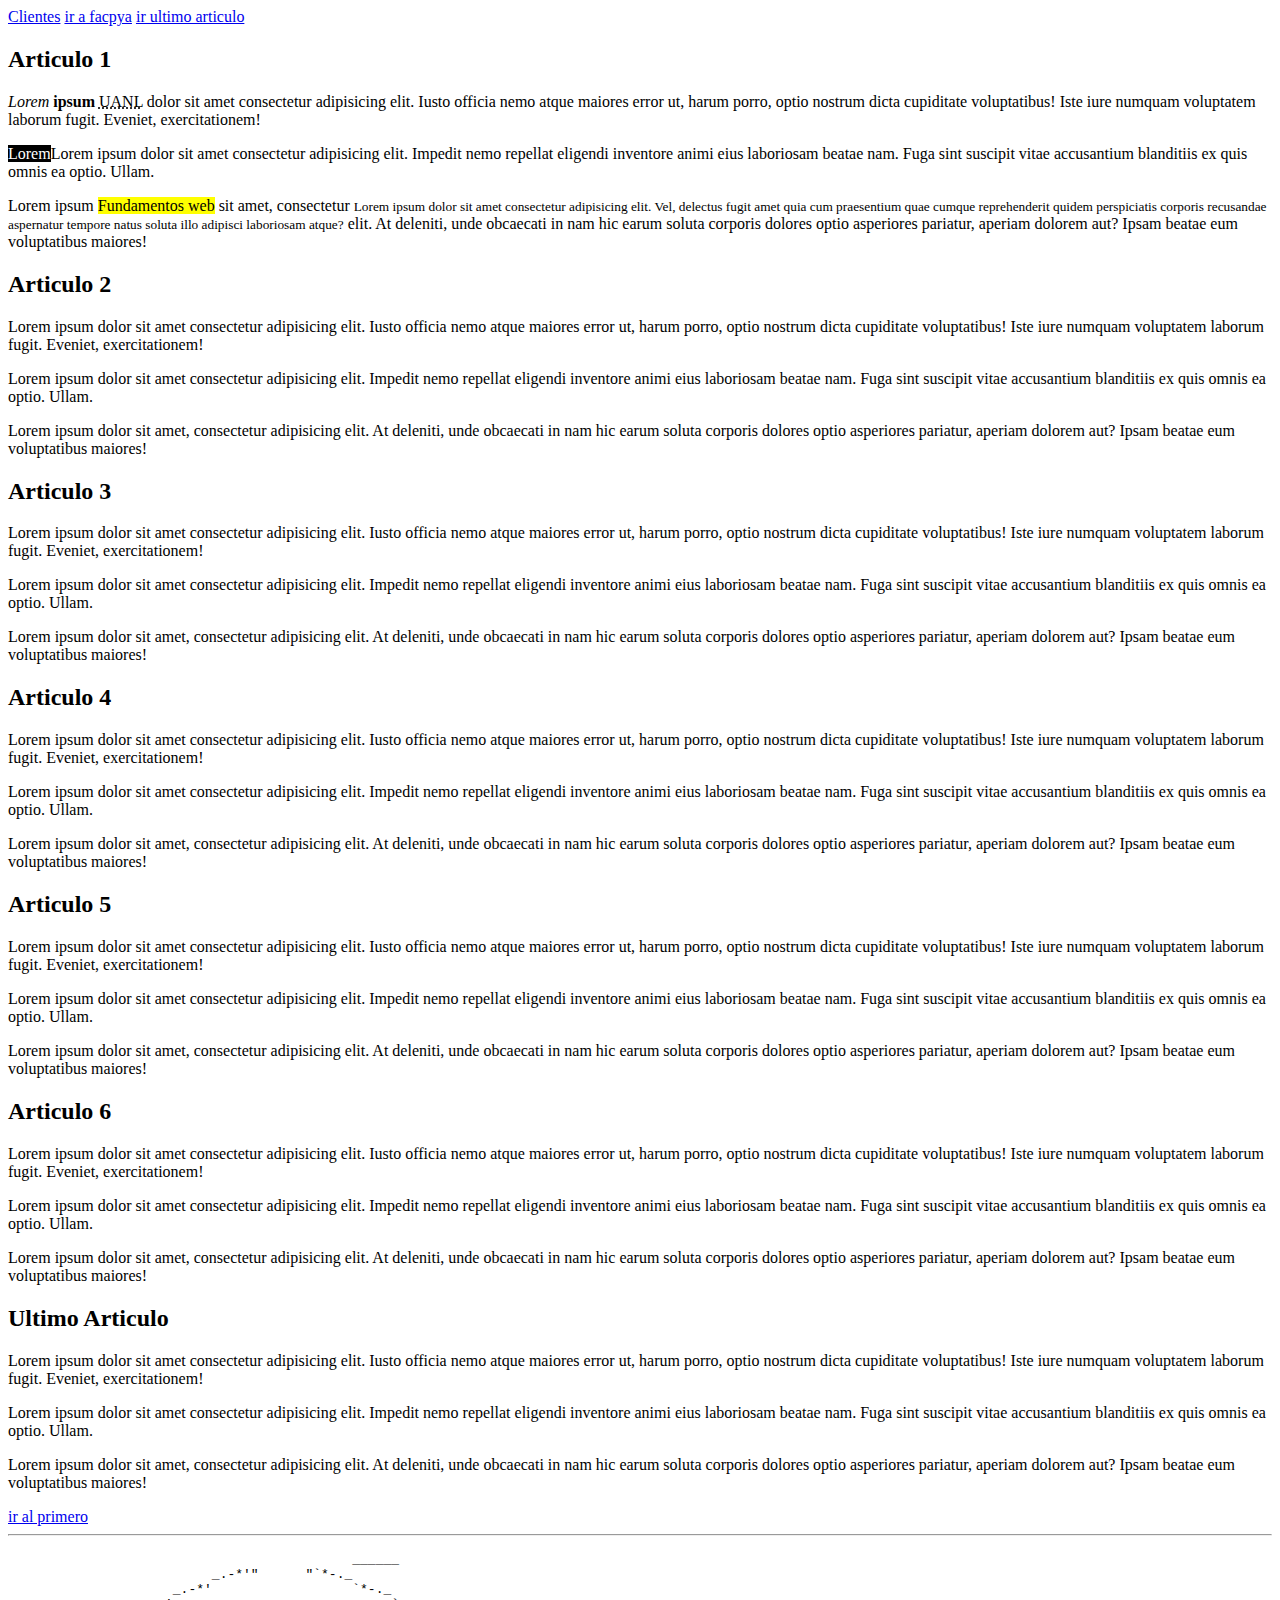
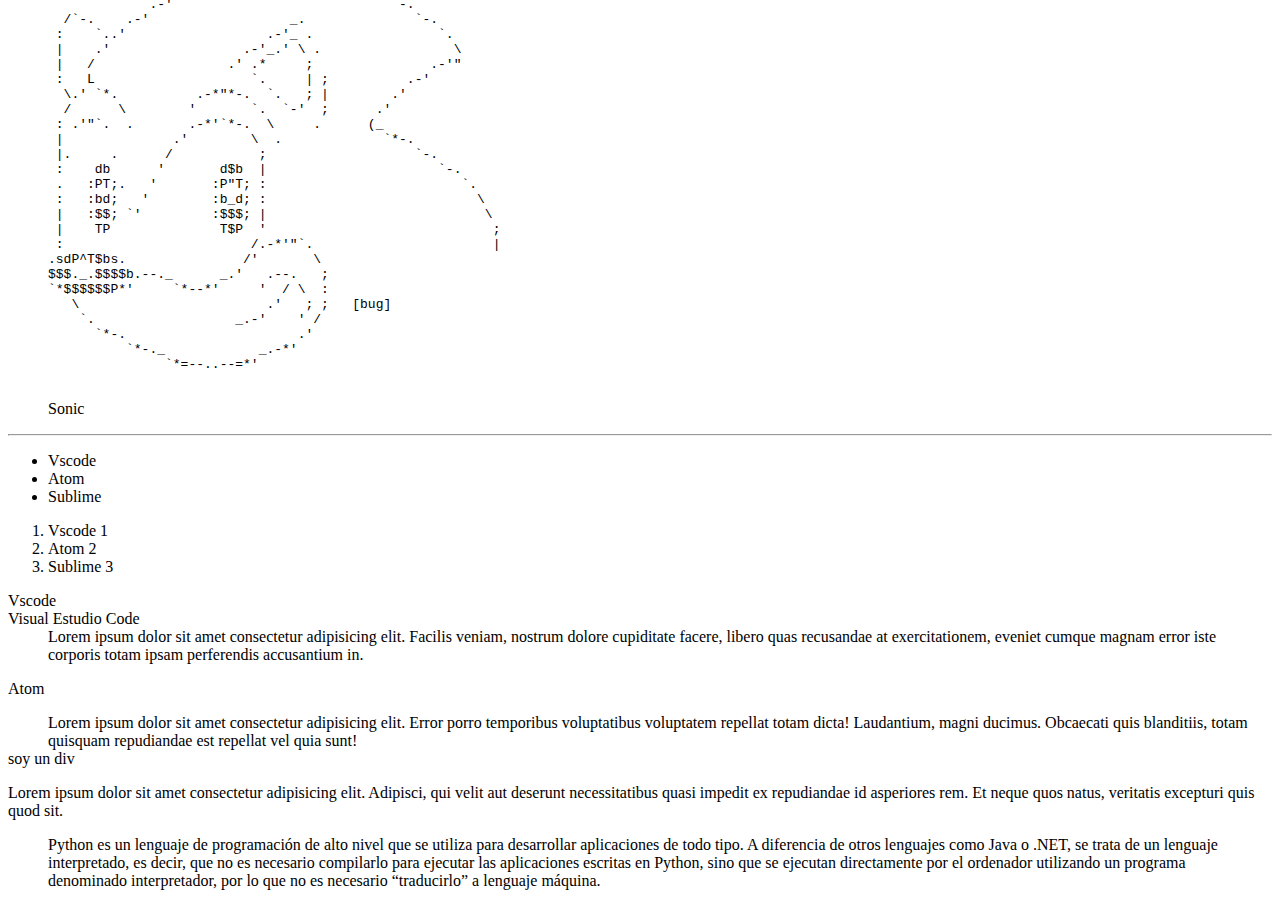
<file: index.html>
<!DOCTYPE html>
<html lang="en">

<head>
    <meta charset="UTF-8">
    <meta name="viewport" content="width=, initial-scale=1.0">
    <meta http-equiv="X-UA-Compatible" content="ie=edge">
    <title>Document</title>
    <link rel="stylesheet" href="style.css">
</head>

<body>
    <a href="clientes.html">Clientes</a>

    <a href="http://facpya.uanl.mx/">ir a facpya</a>

    <a href="#ultimo">ir ultimo articulo</a>

    <article id=#top>
        <h2>Articulo 1</h2>
        <p> <i>Lorem</i> <b>ipsum</b> <abbr title = "Univerdidad Autonoma de Nuevo Leon" >UANL</abbr>  dolor sit amet consectetur adipisicing elit. Iusto officia nemo atque maiores error ut, harum porro, optio nostrum dicta cupiditate voluptatibus! Iste iure numquam voluptatem laborum fugit. Eveniet, exercitationem!</p>
        <p><span>Lorem</span>Lorem ipsum dolor sit amet consectetur adipisicing elit. Impedit nemo repellat eligendi inventore animi eius laboriosam beatae nam. Fuga sint suscipit vitae accusantium blanditiis ex quis omnis ea optio. Ullam.</p>
        <p>Lorem ipsum <mark >Fundamentos web</mark> sit amet, consectetur  <small >Lorem ipsum dolor sit amet consectetur adipisicing elit. Vel, delectus fugit amet quia cum praesentium quae cumque reprehenderit quidem perspiciatis corporis recusandae aspernatur tempore natus soluta illo adipisci laboriosam atque?</small> elit. At deleniti, unde obcaecati in nam hic earum soluta corporis dolores optio asperiores pariatur, aperiam dolorem aut? Ipsam beatae eum voluptatibus maiores!    </p>
    </article>

        
    </article>
        <h2>Articulo 2</h2>
        <p>Lorem ipsum dolor sit amet consectetur adipisicing elit. Iusto officia nemo atque maiores error ut, harum porro, optio nostrum dicta cupiditate voluptatibus! Iste iure numquam voluptatem laborum fugit. Eveniet, exercitationem!</p>
        <p>Lorem ipsum dolor sit amet consectetur adipisicing elit. Impedit nemo repellat eligendi inventore animi eius laboriosam beatae nam. Fuga sint suscipit vitae accusantium blanditiis ex quis omnis ea optio. Ullam.</p>
        <p>Lorem ipsum dolor sit amet, consectetur adipisicing elit. At deleniti, unde obcaecati in nam hic earum soluta corporis dolores optio asperiores pariatur, aperiam dolorem aut? Ipsam beatae eum voluptatibus maiores!    </p>
    </article>

    </article>
        <h2>Articulo 3</h2>
        <p>Lorem ipsum dolor sit amet consectetur adipisicing elit. Iusto officia nemo atque maiores error ut, harum porro, optio nostrum dicta cupiditate voluptatibus! Iste iure numquam voluptatem laborum fugit. Eveniet, exercitationem!</p>
        <p>Lorem ipsum dolor sit amet consectetur adipisicing elit. Impedit nemo repellat eligendi inventore animi eius laboriosam beatae nam. Fuga sint suscipit vitae accusantium blanditiis ex quis omnis ea optio. Ullam.</p>
        <p>Lorem ipsum dolor sit amet, consectetur adipisicing elit. At deleniti, unde obcaecati in nam hic earum soluta corporis dolores optio asperiores pariatur, aperiam dolorem aut? Ipsam beatae eum voluptatibus maiores!    </p>
    </article>

    </article>
        <h2>Articulo 4</h2>
        <p>Lorem ipsum dolor sit amet consectetur adipisicing elit. Iusto officia nemo atque maiores error ut, harum porro, optio nostrum dicta cupiditate voluptatibus! Iste iure numquam voluptatem laborum fugit. Eveniet, exercitationem!</p>
        <p>Lorem ipsum dolor sit amet consectetur adipisicing elit. Impedit nemo repellat eligendi inventore animi eius laboriosam beatae nam. Fuga sint suscipit vitae accusantium blanditiis ex quis omnis ea optio. Ullam.</p>
        <p>Lorem ipsum dolor sit amet, consectetur adipisicing elit. At deleniti, unde obcaecati in nam hic earum soluta corporis dolores optio asperiores pariatur, aperiam dolorem aut? Ipsam beatae eum voluptatibus maiores!    </p>
    </article>

    </article>
        <h2>Articulo 5</h2>
        <p>Lorem ipsum dolor sit amet consectetur adipisicing elit. Iusto officia nemo atque maiores error ut, harum porro, optio nostrum dicta cupiditate voluptatibus! Iste iure numquam voluptatem laborum fugit. Eveniet, exercitationem!</p>
        <p>Lorem ipsum dolor sit amet consectetur adipisicing elit. Impedit nemo repellat eligendi inventore animi eius laboriosam beatae nam. Fuga sint suscipit vitae accusantium blanditiis ex quis omnis ea optio. Ullam.</p>
        <p>Lorem ipsum dolor sit amet, consectetur adipisicing elit. At deleniti, unde obcaecati in nam hic earum soluta corporis dolores optio asperiores pariatur, aperiam dolorem aut? Ipsam beatae eum voluptatibus maiores!    </p>
    </article>

    </article>
        <h2>Articulo 6</h2>
        <p>Lorem ipsum dolor sit amet consectetur adipisicing elit. Iusto officia nemo atque maiores error ut, harum porro, optio nostrum dicta cupiditate voluptatibus! Iste iure numquam voluptatem laborum fugit. Eveniet, exercitationem!</p>
        <p>Lorem ipsum dolor sit amet consectetur adipisicing elit. Impedit nemo repellat eligendi inventore animi eius laboriosam beatae nam. Fuga sint suscipit vitae accusantium blanditiis ex quis omnis ea optio. Ullam.</p>
        <p>Lorem ipsum dolor sit amet, consectetur adipisicing elit. At deleniti, unde obcaecati in nam hic earum soluta corporis dolores optio asperiores pariatur, aperiam dolorem aut? Ipsam beatae eum voluptatibus maiores!    </p>
    </article>

    
    
    </article id=#ultimo>
        <h2>Ultimo Articulo</h2>
        <p>Lorem ipsum dolor sit amet consectetur adipisicing elit. Iusto officia nemo atque maiores error ut, harum porro, optio nostrum dicta cupiditate voluptatibus! Iste iure numquam voluptatem laborum fugit. Eveniet, exercitationem!</p>
        <p>Lorem ipsum dolor sit amet consectetur adipisicing elit. Impedit nemo repellat eligendi inventore animi eius laboriosam beatae nam. Fuga sint suscipit vitae accusantium blanditiis ex quis omnis ea optio. Ullam.</p>
        <p>Lorem ipsum dolor sit amet, consectetur adipisicing elit. At deleniti, unde obcaecati in nam hic earum soluta corporis dolores optio asperiores pariatur, aperiam dolorem aut? Ipsam beatae eum voluptatibus maiores!    </p>

    </article>
    <a href="#top">ir al primero</a>

    <hr>

    <figure>

        <pre>
                                       ______                         
                     _.-*'"      "`*-._                   
                _.-*'                  `*-._              
             .-'                            `-.           
  /`-.    .-'                  _.              `-.        
 :    `..'                  .-'_ .                `.      
 |    .'                 .-'_.' \ .                 \     
 |   /                 .' .*     ;               .-'"     
 :   L                    `.     | ;          .-'         
  \.' `*.          .-*"*-.  `.   ; |        .'            
  /      \        '       `.  `-'  ;      .'              
 : .'"`.  .       .-*'`*-.  \     .      (_               
 |              .'        \  .             `*-.           
 |.     .      /           ;                   `-.        
 :    db      '       d$b  |                      `-.     
 .   :PT;.   '       :P"T; :                         `.   
 :   :bd;   '        :b_d; :                           \  
 |   :$$; `'         :$$$; |                            \ 
 |    TP              T$P  '                             ;
 :                        /.-*'"`.                       |
.sdP^T$bs.               /'       \                       
$$$._.$$$$b.--._      _.'   .--.   ;                      
`*$$$$$$P*'     `*--*'     '  / \  :                      
   \                        .'   ; ;   [bug]              
    `.                  _.-'    ' /                       
      `*-.                      .'                        
          `*-._            _.-*'                          
               `*=--..--=*'
        </pre>

        <figcaption>Sonic</figcaption>

    </figure>

    <hr>

    <ul>
        <li>Vscode </li>
        <li>Atom </li>
        <li>Sublime </li>
    </ul>

    <ol>
        <li>Vscode 1</li>
        <li>Atom 2</li>
        <li>Sublime 3</li>
    </ol>


    <dl>
        <dt>Vscode</dt>
        <dt>Visual Estudio Code</dt>
        <dd>Lorem ipsum dolor sit amet consectetur adipisicing elit. Facilis veniam, nostrum dolore cupiditate facere,
            libero quas recusandae at exercitationem, eveniet cumque magnam error iste corporis totam ipsam perferendis
            accusantium in.</dd>
    </dl>

    <dl>Atom</dl>

    <dd>Lorem ipsum dolor sit amet consectetur adipisicing elit. Error porro temporibus voluptatibus voluptatem
        repellat totam dicta! Laudantium, magni ducimus. Obcaecati quis blanditiis, totam quisquam repudiandae est
        repellat vel quia sunt!</dd>

    <div>soy un div</div>


    <p>Lorem ipsum dolor sit amet consectetur adipisicing elit. Adipisci, qui velit aut deserunt necessitatibus quasi
        impedit ex repudiandae id asperiores rem. Et neque quos natus, veritatis excepturi quis quod sit.
        <blockquote cite="https://www.becas-santander.com/es/blog/python-que-es.html">
            Python es un lenguaje de programación de alto nivel que se utiliza para desarrollar aplicaciones de todo
            tipo. A diferencia de otros lenguajes como Java o .NET, se trata de un lenguaje interpretado, es decir, que
            no es necesario compilarlo para ejecutar las aplicaciones escritas en Python, sino que se ejecutan
            directamente por el ordenador utilizando un programa denominado interpretador, por lo que no es necesario
            “traducirlo” a lenguaje máquina.
        </blockquote>
</body>

</html>
</file>
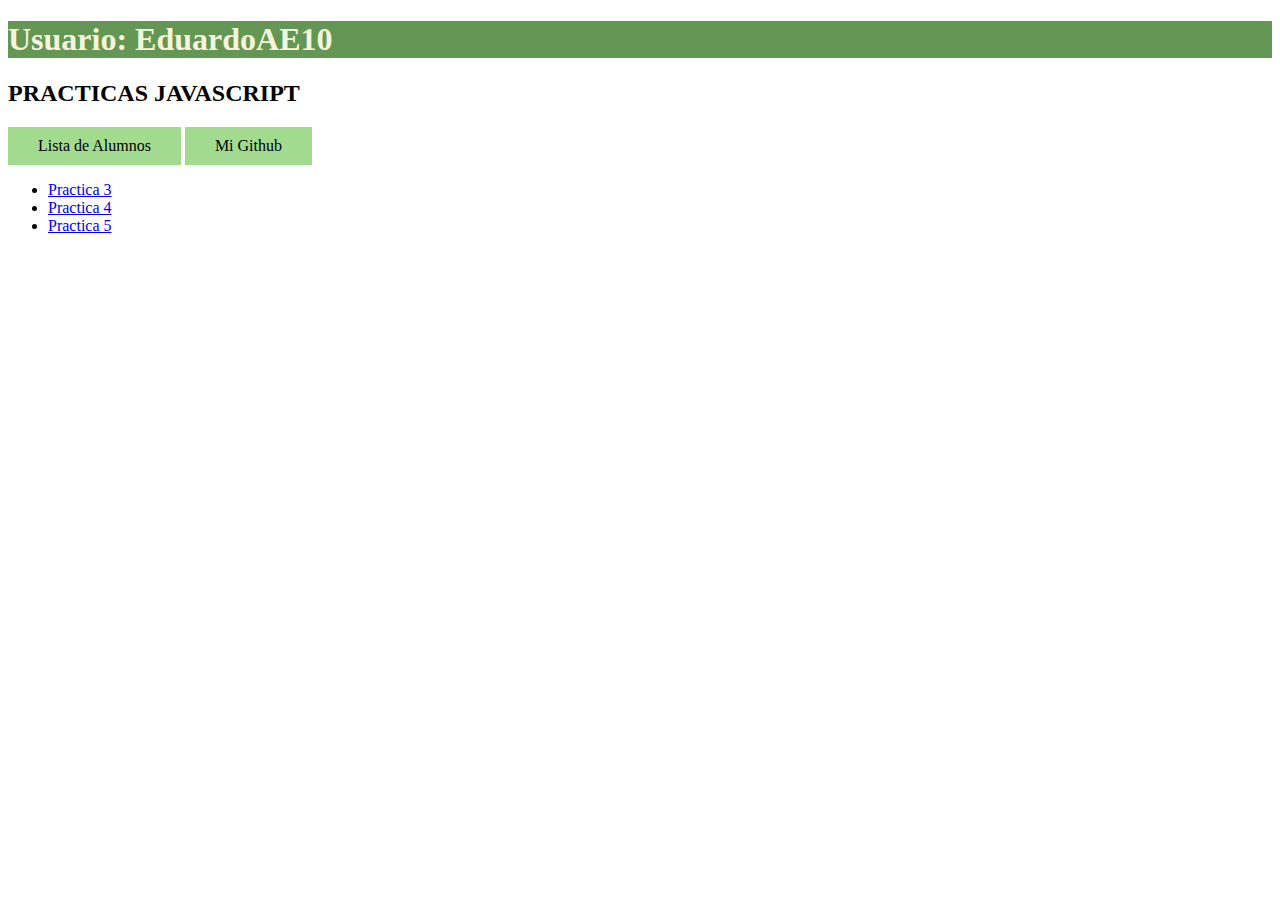
<file: IndexJS.html>
<!DOCTYPE html>
<html lang="en">
<head>
    <meta charset="UTF-8">
    <meta http-equiv="X-UA-Compatible" content="IE=edge">
    <meta name="viewport" content="width=device-width, initial-scale=1.0">
    <title>Document</title>
    <link rel="stylesheet" href="IndexJS.css">
</head>
<body>
    <h1>Usuario: EduardoAE10</h1>
    <h2>PRACTICAS JAVASCRIPT</h2>
    <a href="https://fdw52ad2022.github.io/website52///" class="boton">Lista de Alumnos</a>
    <a href="https://github.com/EduardoAE10" class="boton">Mi Github</a>
    
      <ul>
        <li>
            <a href="js/js3.html">Practica 3</a>
        </li>
        <li>
            <a href="js/js4.html">Practica 4</a>
        </li>
        <li>
            <a href="js/Calculadora_Js5.html">Practica 5</a>
        </li>
    </ul>  
</body>
</html>
</file>
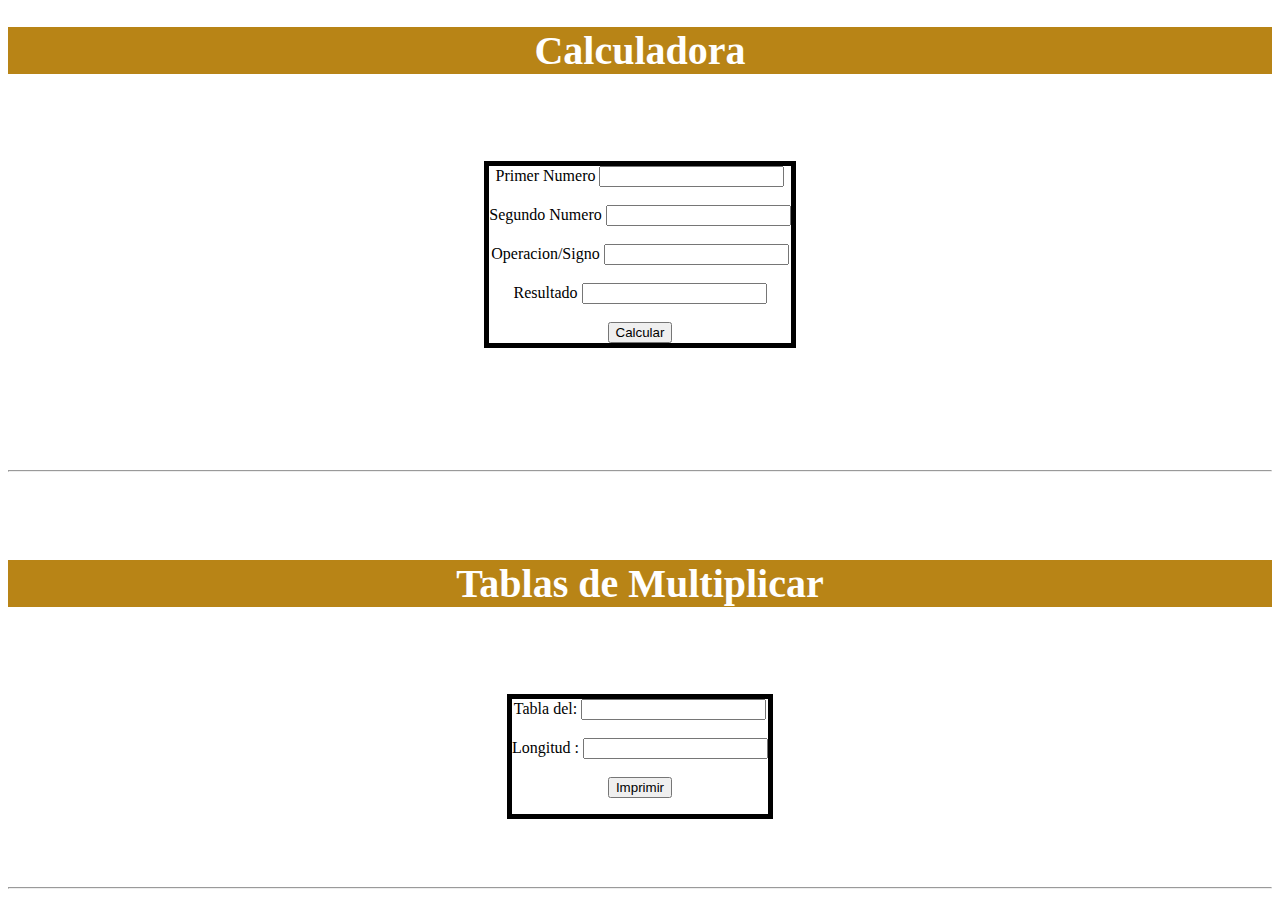
<file: js/Calculadora_Js5.html>
<!DOCTYPE html>
<html lang="en">
<head>
    <meta charset="UTF-8">
    <meta http-equiv="X-UA-Compatible" content="IE=edge">
    <meta name="viewport" content="width=device-width, initial-scale=1.0">
    <title>Calculadora</title>
    <link rel="stylesheet" href="Calculadora_Js5.css">
</head>
<body>
    <center><h1>Calculadora</h1></center>
    <center><div class="margen">
        <div class="n1">
            <label for="num1">Primer Numero</label>
            <input type="text" name="num1" id="num1">
        </div>
        <br>
        <div class="n2">
            <label for="num2">Segundo Numero</label>
            <input type="text" name="num2" id="num2">
        </div>
        <br>
        <div class="op">
            <label for="operacion">Operacion/Signo</label>
            <input type="text" name="operacion" id="operacion">
        </div>
        <br>
        <div>
            <div class="resul">
                <label for="resultado">Resultado</label>
                <input type="text" name="resultado" id="resultado">
            </div>
        </div>
        <br>
        <div>
            <button onclick="calcular()">Calcular</button>
        </div>
    </div></center>
    <script src="Calculadora_Js5.js"></script>

    <br>
    <br>
    <br>
    <hr>
    <br>
    <br>
    <br>

    <center><h1>Tablas de Multiplicar</h1></center>

    <center><div class="margen">
        <div><label for="Tabla">Tabla del: </label>
        <input type="text" name="numero" id="Tabla"></div>
        <br>
        <div><label for="long">Longitud : </label>
        <input type="text" name="numero" id="long">  </div>
        <br>
    <button onclick = ImpTabla()>Imprimir</button>
    <ul id="tabla"></ul></div>
</center>

    <script src="Calculadora_Js5.js"></script>

<hr>

</body>
</html>
</file>
<file: style.css>
span{
    background-color: black;
    color: white
}
</file>
<file: IndexJS.css>
h1{
    background-color: rgb(100, 150, 84);
    color: beige;
}

.boton{
    display: inline-block;
    color: black;
    background: rgb(162, 219, 143);
    padding: 10px 30px;
    text-decoration: none;
}

.boton:hover{
    background: rgb(200, 255, 182);
}
</file>
<file: js/Calculadora_Js5.css>
.margen{
    border: 5px solid black;
    height: auto;
    width: auto;
    display: inline-block;
    margin: 60px;
}



h1{
    color: rgb(255, 255, 255);
    background-color:  rgb(184, 132, 22);
    font-size: 2.5em; 
}
</file>
